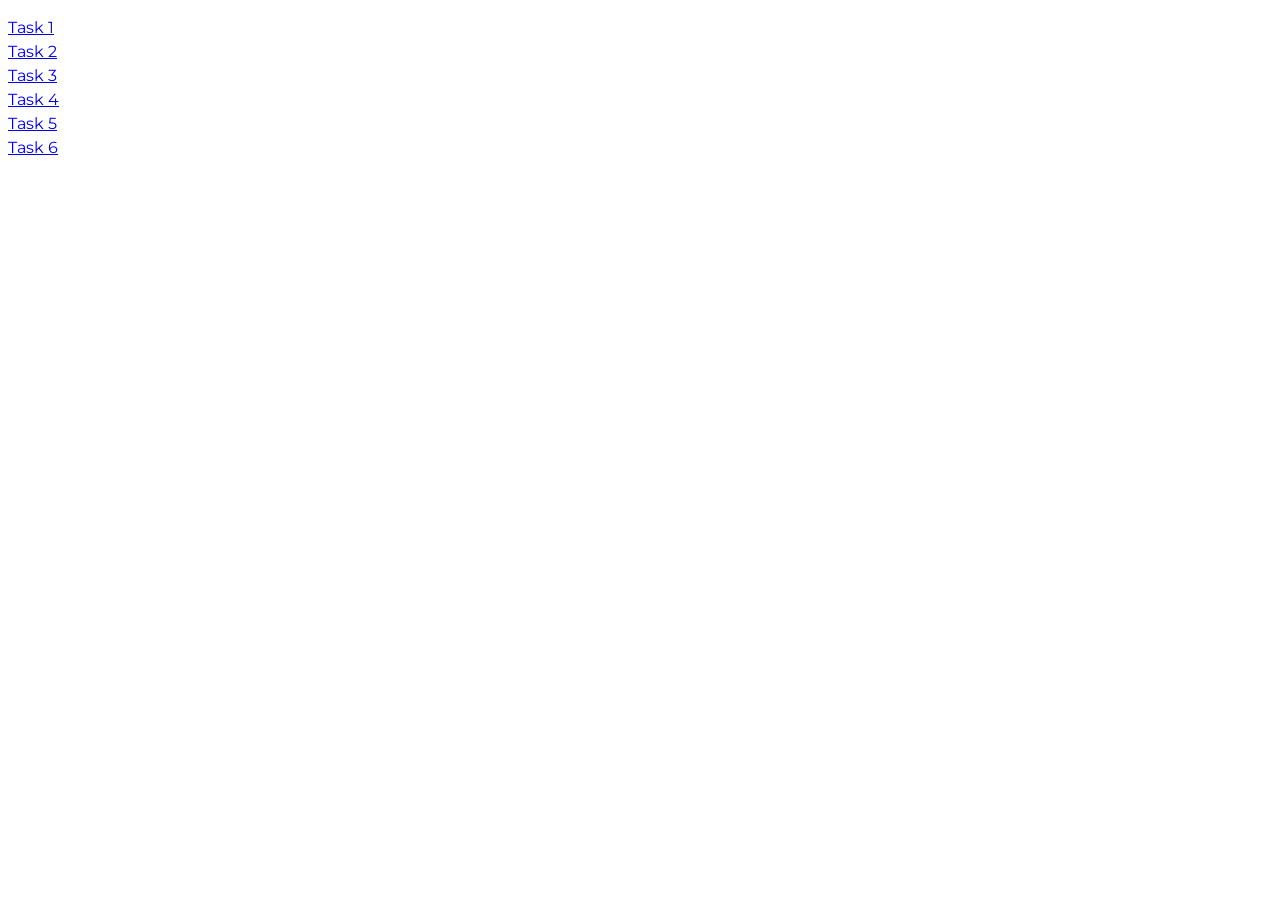
<file: index.html>
<!DOCTYPE html>
<html lang="en">
  <head>
    <meta charset="UTF-8" />
    <meta http-equiv="X-UA-Compatible" content="IE=edge" />
    <meta name="viewport" content="width=device-width, initial-scale=1.0" />
    <link rel="preconnect" href="https://fonts.googleapis.com" />
    <link rel="preconnect" href="https://fonts.gstatic.com" crossorigin />
    <link
      href="https://fonts.googleapis.com/css2?family=Montserrat:ital,wght@0,100..900;1,100..900&display=swap"
      rel="stylesheet"
    />
    <title>Homework 7</title>
    <link rel="stylesheet" href="./css/common.css" />
  </head>
  <body>
    <ul>
      <li><a href="./task-1.html">Task 1</a></li>
      <li><a href="./task-2.html">Task 2</a></li>
      <li><a href="./task-3.html">Task 3</a></li>
      <li><a href="./task-4.html">Task 4</a></li>
      <li><a href="./task-5.html">Task 5</a></li>
      <li><a href="./task-6.html">Task 6</a></li>
    </ul>
  </body>
</html>
</file>
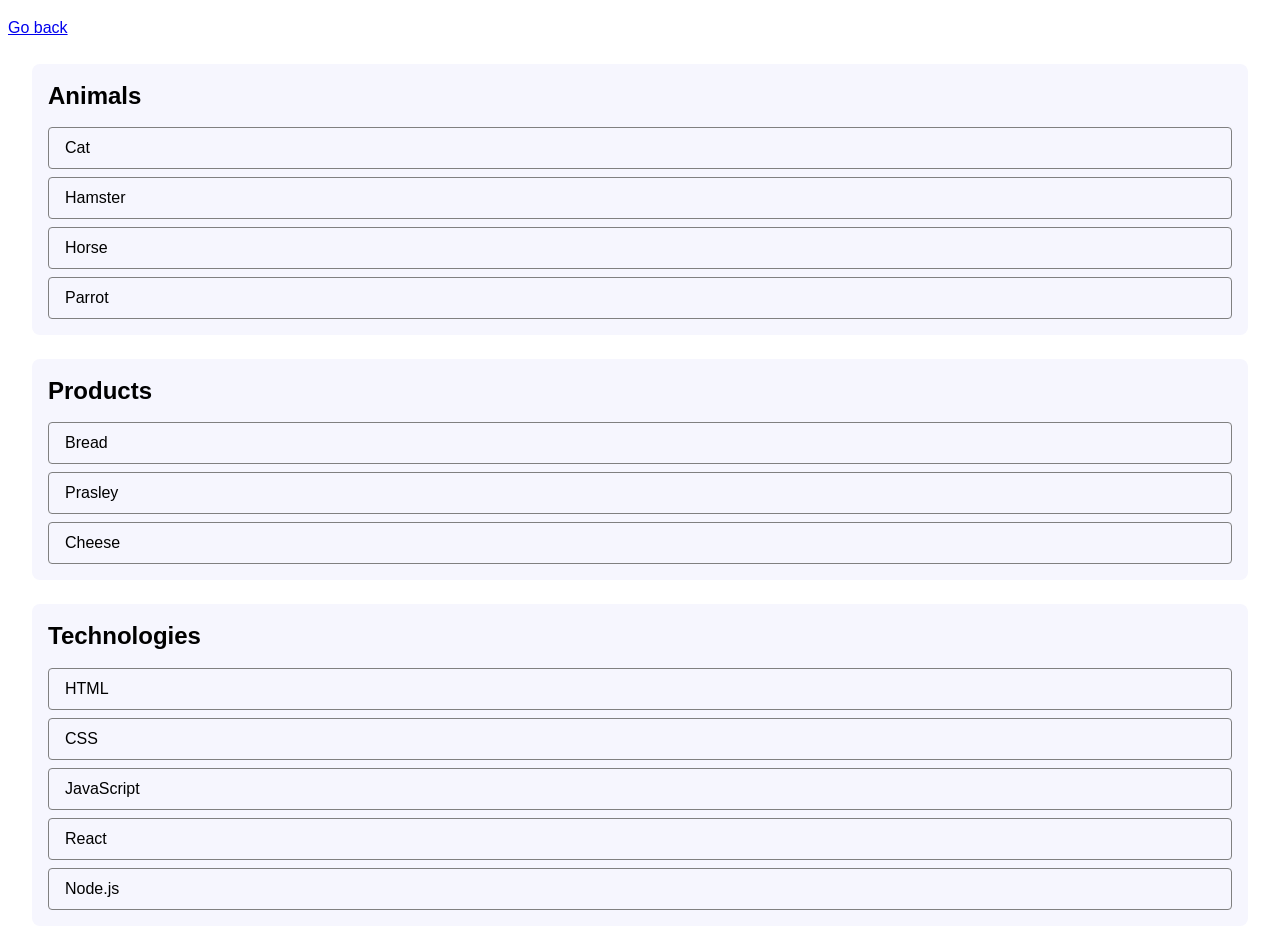
<file: task-1.html>
<!DOCTYPE html>
<html lang="en">
  <head>
    <meta charset="UTF-8" />
    <meta http-equiv="X-UA-Compatible" content="IE=edge" />
    <meta name="viewport" content="width=device-width, initial-scale=1.0" />
    <title>Task 1</title>
    <link rel="stylesheet" href="./css/common.css" />
  </head>
  <body>
    <p><a href="./index.html">Go back</a></p>

    <ul id="categories">
      <li class="item">
        <h2>Animals</h2>

        <ul class="sublist">
          <li>Cat</li>
          <li>Hamster</li>
          <li>Horse</li>
          <li>Parrot</li>
        </ul>
      </li>
      <li class="item">
        <h2>Products</h2>

        <ul class="sublist">
          <li>Bread</li>
          <li>Prasley</li>
          <li>Cheese</li>
        </ul>
      </li>
      <li class="item">
        <h2>Technologies</h2>

        <ul class="sublist">
          <li>HTML</li>
          <li>CSS</li>
          <li>JavaScript</li>
          <li>React</li>
          <li>Node.js</li>
        </ul>
      </li>
    </ul>

    <script src="./js/task-1.js" type="module"></script>
  </body>
</html>
</file>
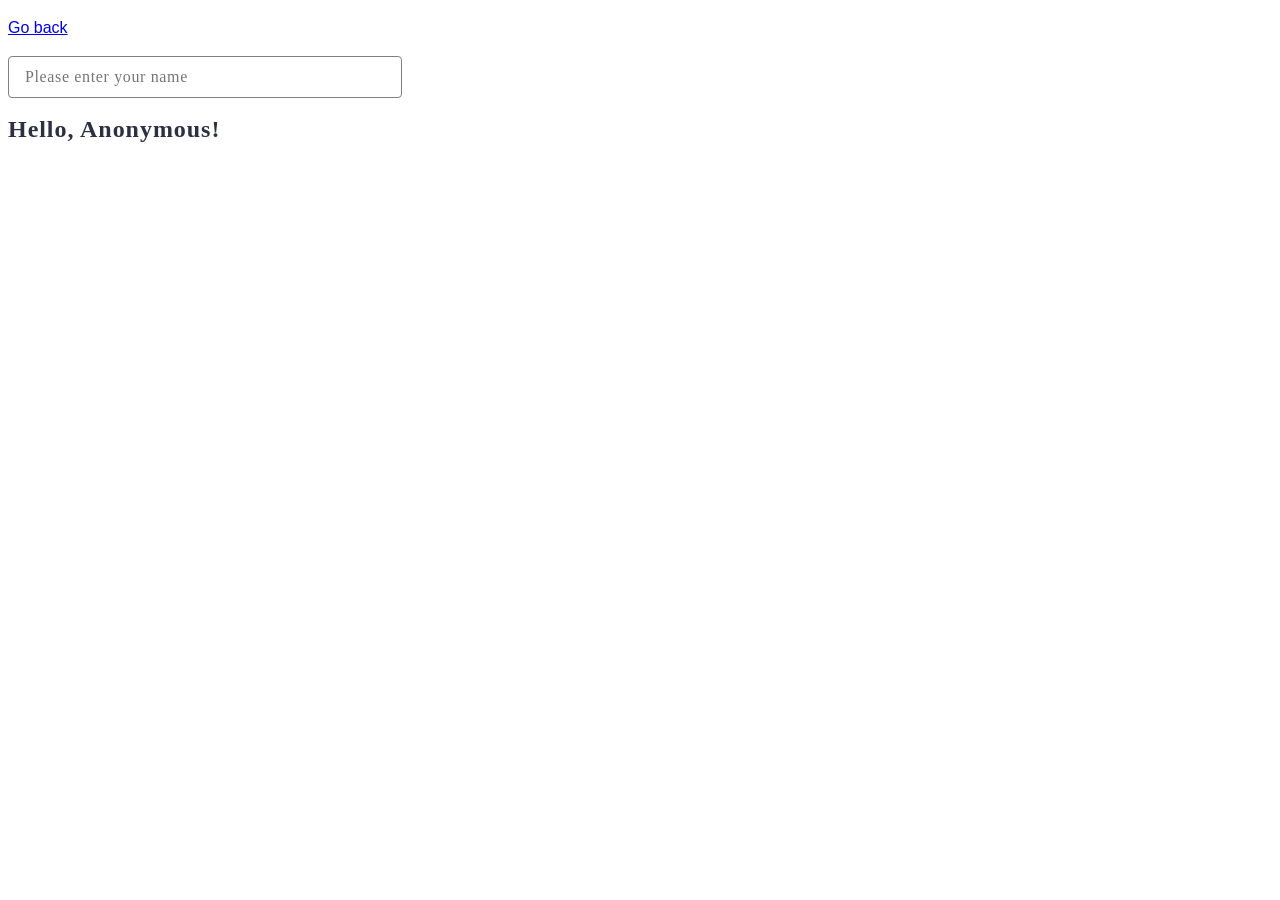
<file: task-3.html>
<!DOCTYPE html>
<html lang="en">
  <head>
    <meta charset="UTF-8" />
    <meta http-equiv="X-UA-Compatible" content="IE=edge" />
    <meta name="viewport" content="width=device-width, initial-scale=1.0" />
    <title>Task 3</title>
    <link rel="stylesheet" href="./css/common.css" />
  </head>
  <body>
    <p><a href="./index.html">Go back</a></p>

    <input type="text" id="name-input" placeholder="Please enter your name" />
    <h1>Hello, <span id="name-output">Anonymous</span>!</h1>

    <script src="./js/task-3.js" type="module"></script>
  </body>
</html>
</file>
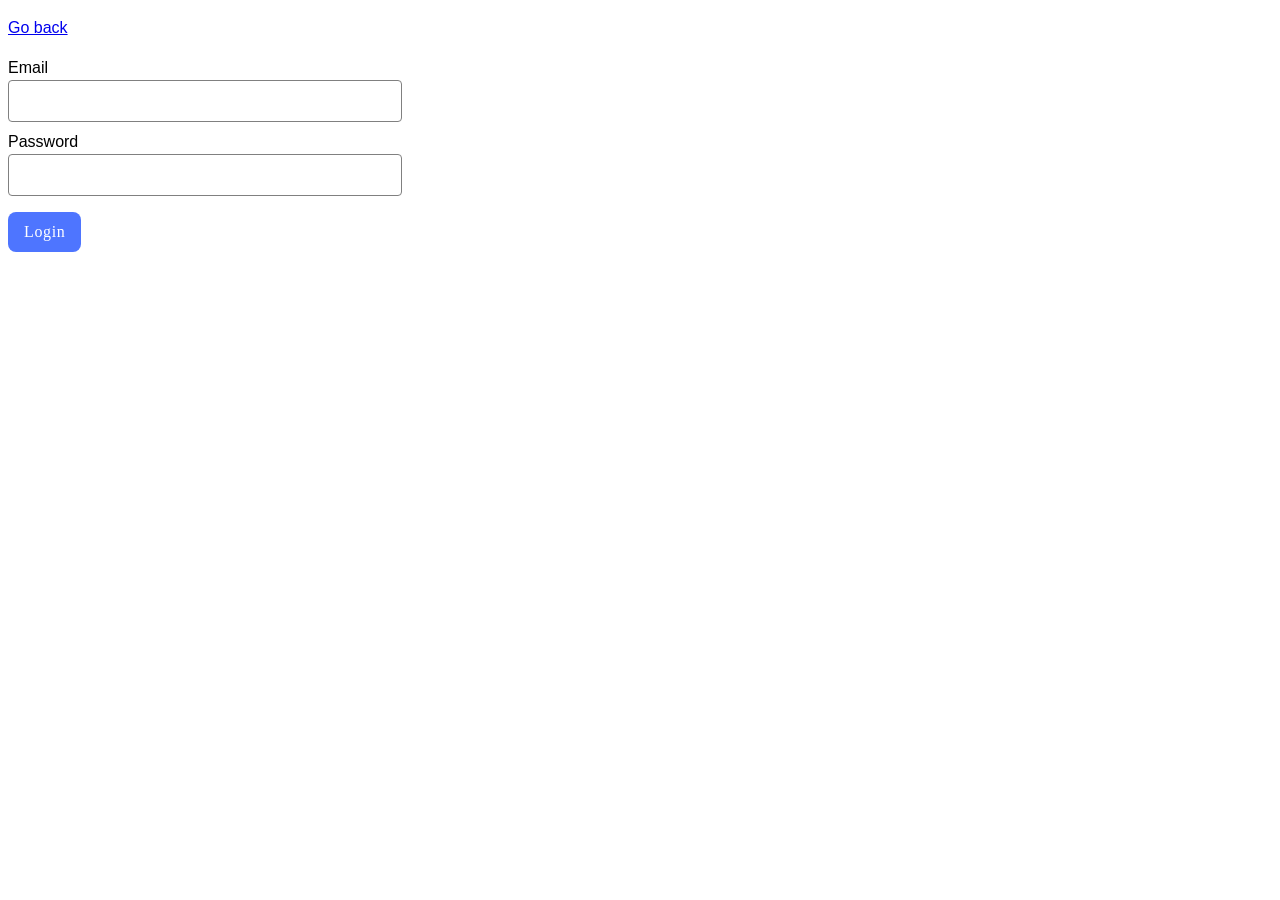
<file: task-4.html>
<!DOCTYPE html>
<html lang="en">
  <head>
    <meta charset="UTF-8" />
    <meta http-equiv="X-UA-Compatible" content="IE=edge" />
    <meta name="viewport" content="width=device-width, initial-scale=1.0" />
    <title>Task 4</title>
    <link rel="stylesheet" href="./css/common.css" />
  </head>
  <body>
    <p><a href="./index.html">Go back</a></p>

    <form class="login-form">
      <label>
        Email
        <input type="email" name="email" />
      </label>
      <label>
        Password
        <input type="password" name="password" />
      </label>
      <button type="submit">Login</button>
    </form>

    <script src="./js/task-4.js" type="module"></script>
  </body>
</html>
</file>
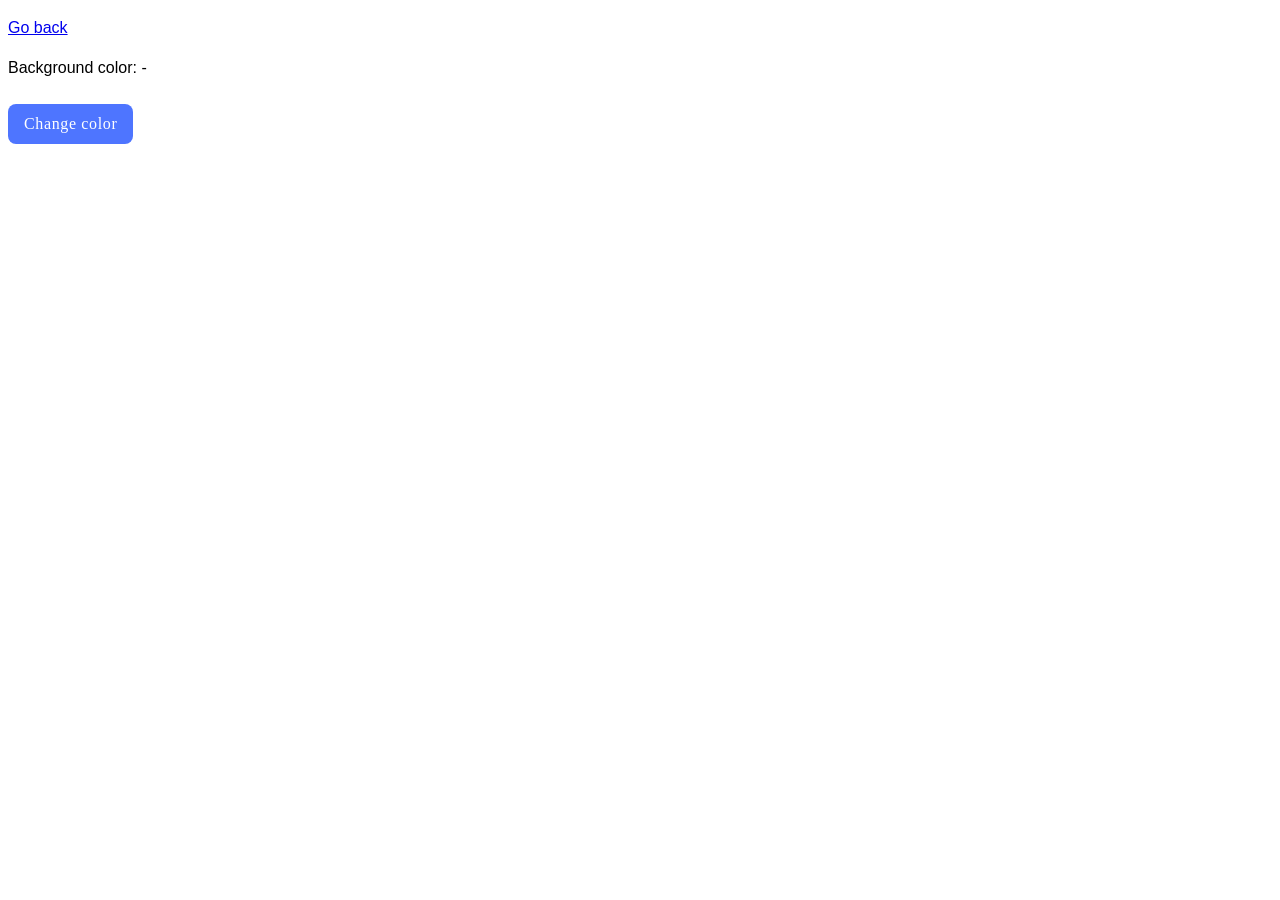
<file: task-5.html>
<!DOCTYPE html>
<html lang="en">
  <head>
    <meta charset="UTF-8" />
    <meta http-equiv="X-UA-Compatible" content="IE=edge" />
    <meta name="viewport" content="width=device-width, initial-scale=1.0" />
    <title>Task 5</title>
    <link rel="stylesheet" href="./css/common.css" />
  </head>
  <body>
    <p><a href="./index.html">Go back</a></p>

    <div class="widget">
      <p>Background color: <span class="color">-</span></p>
      <button type="button" class="change-color">Change color</button>
    </div>

    <script src="./js/task-5.js" type="module"></script>
  </body>
</html>
</file>
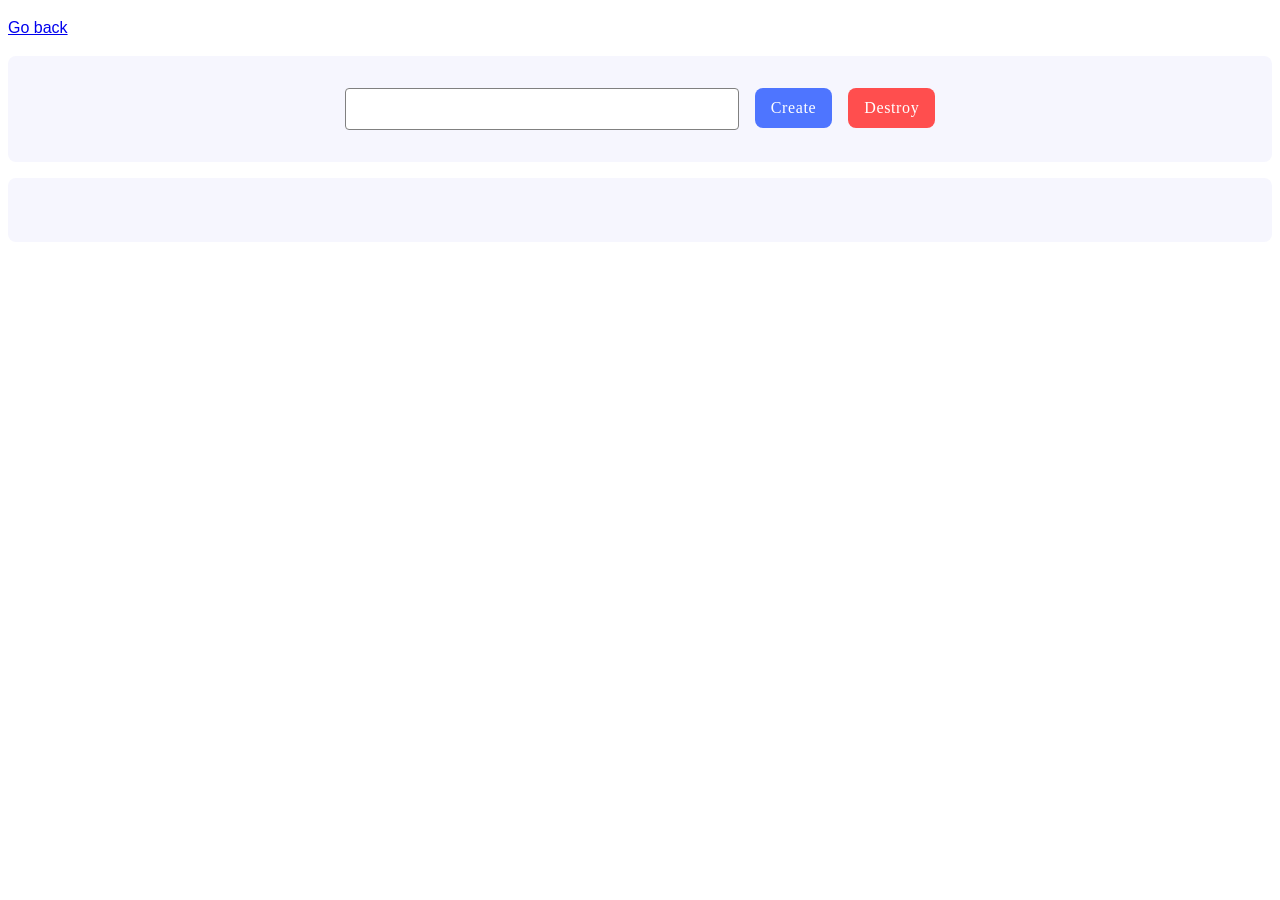
<file: task-6.html>
<!DOCTYPE html>
<html lang="en">
  <head>
    <meta charset="UTF-8" />
    <meta http-equiv="X-UA-Compatible" content="IE=edge" />
    <meta name="viewport" content="width=device-width, initial-scale=1.0" />
    <title>Task 6</title>
    <link rel="stylesheet" href="./css/common.css" />
  </head>
  <body>
    <p><a href="./index.html">Go back</a></p>

    <div id="controls">
      <input type="number" min="1" max="100" step="1" />
      <button class="btn" type="button" data-create>Create</button>
      <button class="btn destroy" type="button" data-destroy>Destroy</button>
    </div>

    <div id="boxes"></div>

    <script src="./js/task-6.js" type="module"></script>
  </body>
</html>
</file>
<file: css/common.css>
body {
  font-family: 'Montserrat', sans-serif;
  font-size: 16px;
  font-weight: 400px;
  line-height: 1.5;
}

ul {
  list-style: none;
  padding: 0;
}

/* #region Task 1 */

.item {
  background-color: #f6f6fe;
  padding: 16px;
  border-radius: 8px;
  margin: 24px;
}

.item h2 {
  font-size: 24px;
  font-weight: 600;
  line-height: 1.3;
  margin: 0 0 16px 0;
}

.sublist {
  display: flex;
  flex-direction: column;
  gap: 8px;
}

.sublist li {
  border: 1px solid #808080;
  border-radius: 4px;
  padding: 8px 16px;
}

/* #endregion */

/* #region Task 2 */

.gallery {
  display: flex;
  gap: 24px;
  justify-content: center;
}

.gallery-item img {
  display: block;
  max-width: 100%;
  height: auto;
}

/* #endregion */

/* #region Task 3 */

input {
  width: 360px;
  padding: 8px 16px;
  border-radius: 4px;
  border: 1px solid #808080;
  color: #2e2f42;
  font-family: Montserrat;
  font-size: 16px;
  font-weight: 400;
  line-height: 1.5;
  letter-spacing: 0.64px;
}

h1 {
  color: #2e2f42;
  font-family: Montserrat;
  font-size: 24px;
  font-weight: 600;
  line-height: 1.3;
  letter-spacing: 0.96px;
}

/* #endregion */

/* #region Task 4 */

.login-form {
  width: 408px;
  display: flex;
  flex-direction: column;
  align-items: flex-start;
  gap: 8px;
}

button {
  margin-top: 8px;
  padding: 8px 16px;
  border-radius: 8px;
  background: #4e75ff;
  border: none;
  color: #fff;
  font-family: Montserrat;
  font-size: 16px;
  font-weight: 500;
  line-height: 1.5;
  letter-spacing: 0.64px;
  cursor: pointer;
}

button:hover {
  background-color: #6c8cff;
}

/* #endregion */

/* #region Task 5 */

/* #endregion */

/* #region Task 6 */

#controls {
  background-color: #f6f6fe;
  border-radius: 8px;
  padding: 32px;
  display: flex;
  justify-content: center;
  align-items: flex-start;
  gap: 16px;
  margin-bottom: 16px;
}

.btn {
  margin: 0;
}

.destroy {
  background-color: #ff4e4e;
}

.destroy:hover {
  background-color: #ff7070;
}

#boxes {
  background-color: #f6f6fe;
  border-radius: 8px;
  padding: 32px;
  display: flex;
  flex-wrap: wrap;
  gap: 44px;
}

/* #endregion */
</file>
